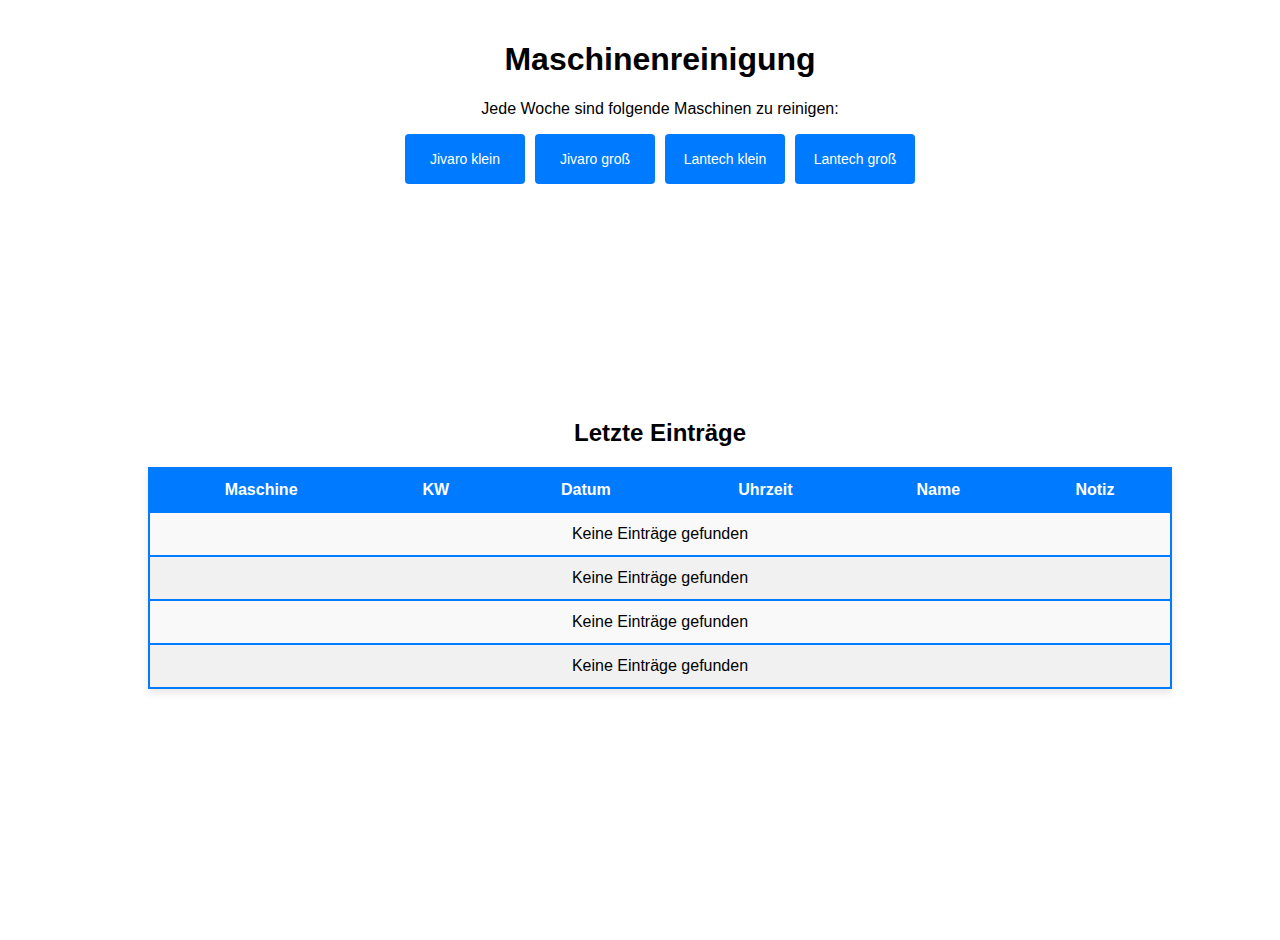
<file: index.html>
<!DOCTYPE html>
<html lang="de">
  <head>
    <meta charset="UTF-8" />
    <meta name="viewport" content="width=device-width, initial-scale=1.0" />
    <title>Maschinenreinigung</title>
    <link rel="stylesheet" href="style.css" />
  </head>

  <body>
    <div>
      <h1>Maschinenreinigung</h1>
      <p>Jede Woche sind folgende Maschinen zu reinigen:</p>
    </div>

    <div class="button-container">
      <button onclick="window.location.href='maschine1.html'">
        Jivaro klein
      </button>
      <button onclick="window.location.href='maschine2.html'">
        Jivaro groß
      </button>
      <button onclick="window.location.href='maschine3.html'">
        Lantech klein
      </button>
      <button onclick="window.location.href='maschine4.html'">
        Lantech groß
      </button>
    </div>

    <div class="table-container">
      <h2>Letzte Einträge</h2>
      <table>
        <thead>
          <tr>
            <th>Maschine</th>
            <th>KW</th>
            <th>Datum</th>
            <th>Uhrzeit</th>
            <th>Name</th>
            <th>Notiz</th>
          </tr>
        </thead>
        <tbody id="last-entries">
          <!-- Einträge werden hier per JavaScript eingefügt -->
        </tbody>
      </table>
    </div>

    <script src="hauptseite.js"></script>
  </body>
</html>
</file>
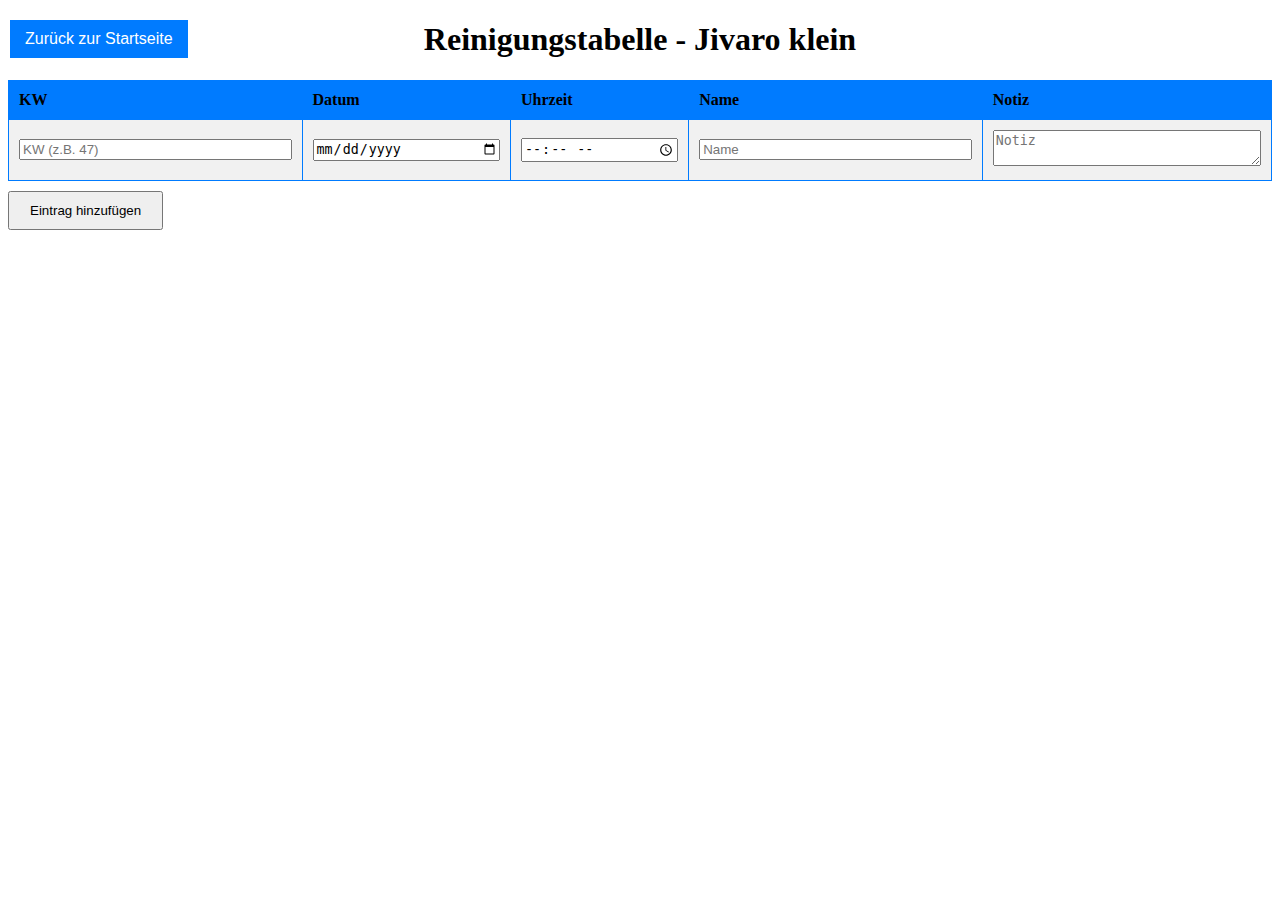
<file: maschine1.html>
<!DOCTYPE html>
<html lang="de">
  <head>
    <meta charset="UTF-8" />
    <meta name="viewport" content="width=device-width, initial-scale=1.0" />
    <title>Jivaro klein</title>
    <link rel="stylesheet" href="maschinen.css" />
  </head>

  <body>
    <button class="zurueck-button" onclick="window.location.href='index.html'">
      Zurück zur Startseite
    </button>

    <h1>Reinigungstabelle - Jivaro klein</h1>
    <table>
      <thead>
        <tr>
          <th>KW</th>
          <th>Datum</th>
          <th>Uhrzeit</th>
          <th>Name</th>
          <th>Notiz</th>
        </tr>
        <tr>
          <td><input type="text" id="kw" placeholder="KW (z.B. 47)" /></td>
          <td><input type="date" id="datum" /></td>
          <td><input type="time" id="uhrzeit" /></td>
          <td><input type="text" id="name" placeholder="Name" /></td>
          <td><textarea id="notiz" placeholder="Notiz"></textarea></td>
        </tr>
      </thead>
      <tbody id="table-body"></tbody>
    </table>
    <button onclick="neueZeile()">Eintrag hinzufügen</button>

    <script src="jivaro_klein.js"></script>
  </body>
</html>
</file>
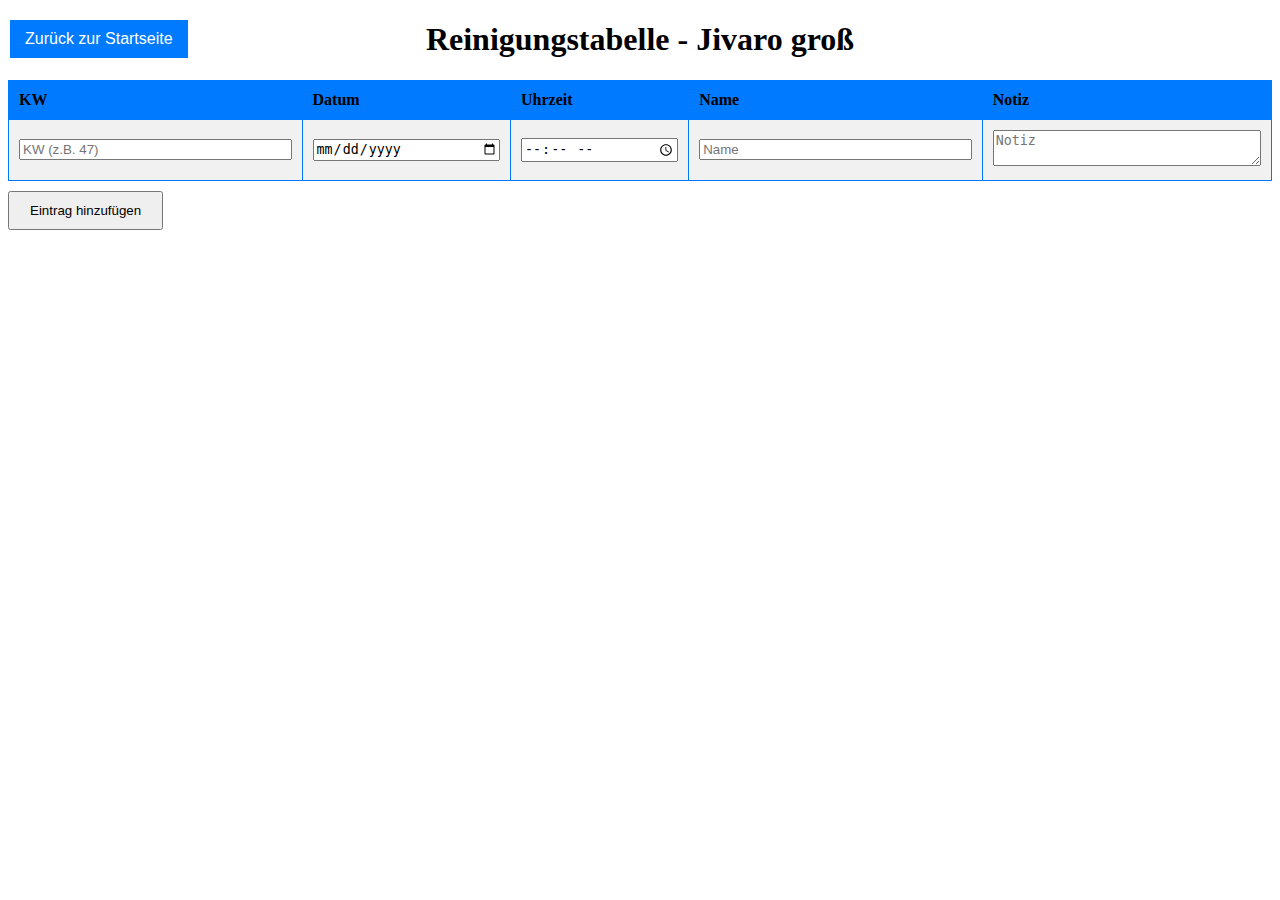
<file: maschine2.html>
<!DOCTYPE html>
<html lang="de">
  <head>
    <meta charset="UTF-8" />
    <meta name="viewport" content="width=device-width, initial-scale=1.0" />
    <title>Jivaro groß</title>
    <link rel="stylesheet" href="maschinen.css" />
  </head>

  <body>
    <button class="zurueck-button" onclick="window.location.href='index.html'">
      Zurück zur Startseite
    </button>

    <h1>Reinigungstabelle - Jivaro groß</h1>
    <table>
      <thead>
        <tr>
          <th>KW</th>
          <th>Datum</th>
          <th>Uhrzeit</th>
          <th>Name</th>
          <th>Notiz</th>
        </tr>
        <tr>
          <td><input type="text" id="kw" placeholder="KW (z.B. 47)" /></td>
          <td><input type="date" id="datum" /></td>
          <td><input type="time" id="uhrzeit" /></td>
          <td><input type="text" id="name" placeholder="Name" /></td>
          <td><textarea id="notiz" placeholder="Notiz"></textarea></td>
        </tr>
      </thead>
      <tbody id="table-body">
        <!-- Neue Zeilen werden hier eingefügt -->
      </tbody>
    </table>
    <button onclick="neueZeile()">Eintrag hinzufügen</button>

    <script src="jivaro_gross.js"></script>
  </body>
</html>
</file>
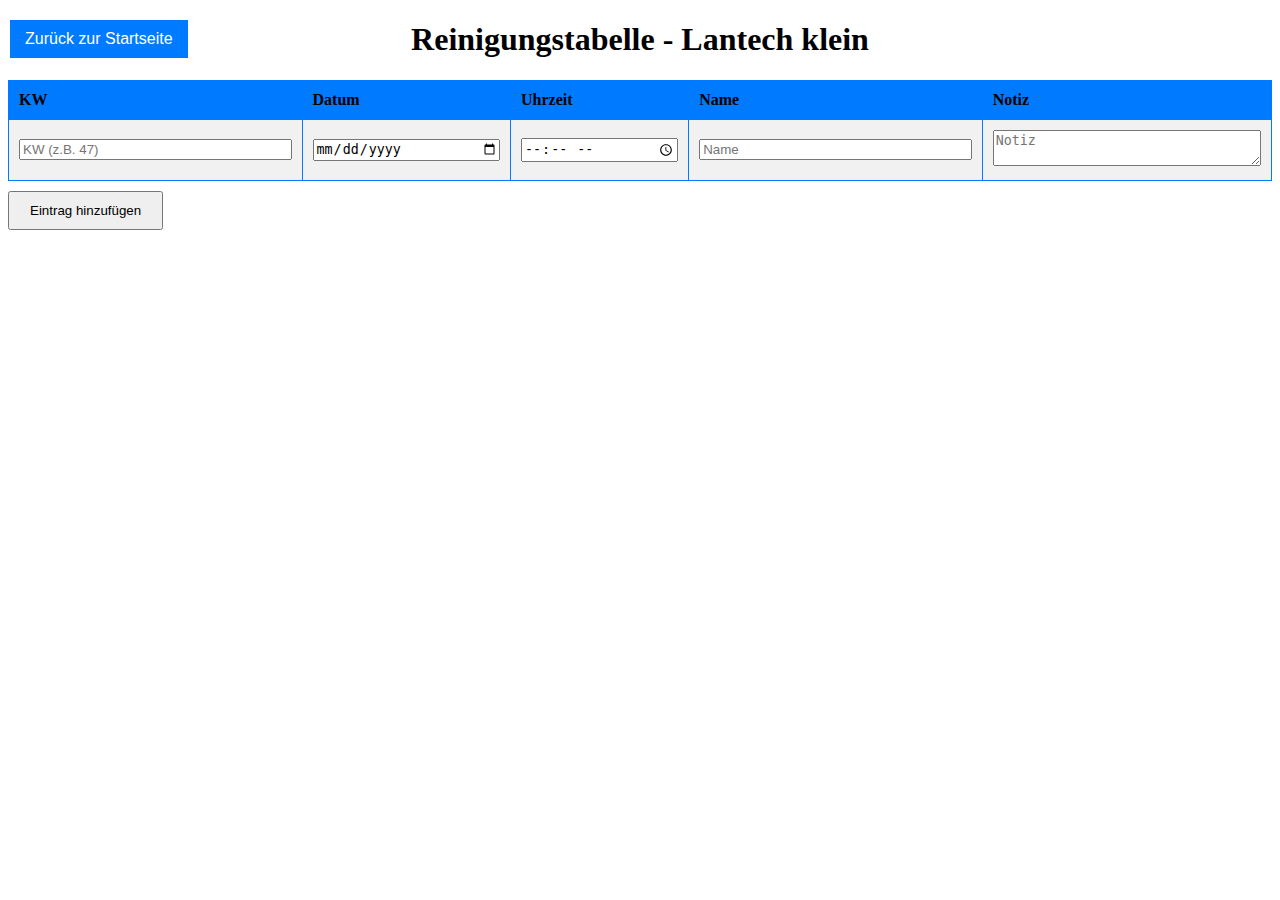
<file: maschine3.html>
<!DOCTYPE html>
<html lang="de">
  <head>
    <meta charset="UTF-8" />
    <meta name="viewport" content="width=device-width, initial-scale=1.0" />
    <title>Lantech klein</title>
    <link rel="stylesheet" href="maschinen.css" />
  </head>

  <body>
    <button class="zurueck-button" onclick="window.location.href='index.html'">
      Zurück zur Startseite
    </button>

    <h1>Reinigungstabelle - Lantech klein</h1>
    <table>
      <thead>
        <tr>
          <th>KW</th>
          <th>Datum</th>
          <th>Uhrzeit</th>
          <th>Name</th>
          <th>Notiz</th>
        </tr>
        <tr>
          <td><input type="text" id="kw" placeholder="KW (z.B. 47)" /></td>
          <td><input type="date" id="datum" /></td>
          <td><input type="time" id="uhrzeit" /></td>
          <td><input type="text" id="name" placeholder="Name" /></td>
          <td><textarea id="notiz" placeholder="Notiz"></textarea></td>
        </tr>
      </thead>
      <tbody id="table-body">
        <!-- Neue Zeilen werden hier eingefügt -->
      </tbody>
    </table>
    <button onclick="neueZeile()">Eintrag hinzufügen</button>

    <script src="lantech_klein.js"></script>
  </body>
</html>
</file>
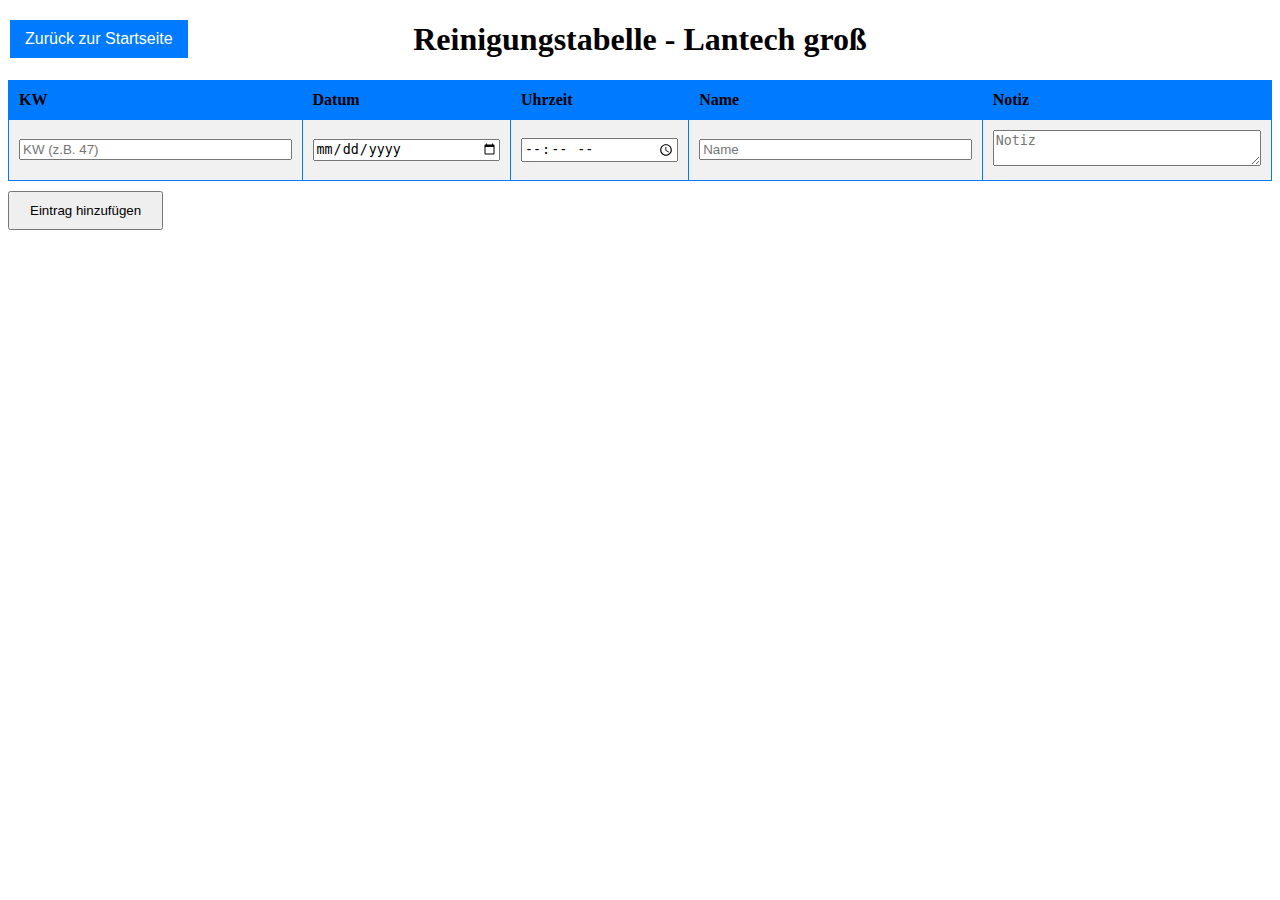
<file: maschine4.html>
<!DOCTYPE html>
<html lang="de">
  <head>
    <meta charset="UTF-8" />
    <meta name="viewport" content="width=device-width, initial-scale=1.0" />
    <title>Lantech großw</title>
    <link rel="stylesheet" href="maschinen.css" />
  </head>

  <body>
    <button class="zurueck-button" onclick="window.location.href='index.html'">
      Zurück zur Startseite
    </button>

    <h1>Reinigungstabelle - Lantech groß</h1>
    <table>
      <thead>
        <tr>
          <th>KW</th>
          <th>Datum</th>
          <th>Uhrzeit</th>
          <th>Name</th>
          <th>Notiz</th>
        </tr>
        <tr>
          <td><input type="text" id="kw" placeholder="KW (z.B. 47)" /></td>
          <td><input type="date" id="datum" /></td>
          <td><input type="time" id="uhrzeit" /></td>
          <td><input type="text" id="name" placeholder="Name" /></td>
          <td><textarea id="notiz" placeholder="Notiz"></textarea></td>
        </tr>
      </thead>
      <tbody id="table-body">
        <!-- Neue Zeilen werden hier eingefügt -->
      </tbody>
    </table>
    <button onclick="neueZeile()">Eintrag hinzufügen</button>

    <script src="lantech_gross.js"></script>
  </body>
</html>
</file>
<file: style.css>
body {
  width: 100%;
  height: 100vh;
  margin: 0;
  padding: 20px;
  font-family: Arial, sans-serif; /* Schrifteinstellung */
}

h1,
h2,
p {
  text-align: center;
}

.button-container {
  display: flex;
  flex-wrap: wrap;
  gap: 10px;
  justify-content: center;
}

button {
  width: 120px;
  height: 50px;
  font-size: 16px; /* Größere Schrift für Buttons */
  cursor: pointer; /* Handcursor für Klickbarkeit */
}

.table-container {
  display: flex;
  justify-content: center;
  align-items: center;
  height: 80vh; /* Tabellenbereich innerhalb der Seite */
  margin: 0 auto;
  flex-direction: column; /* Zeigt die Tabelle unter dem <h2> */
}

table {
  width: 80%; /* Passt die Breite der Tabelle an */
  border-collapse: collapse; /* Verhindert doppelte Ränder */
  box-shadow: 0px 4px 8px rgba(0, 0, 0, 0.1); /* Fügt einen leichten Schatten um die Tabelle hinzu */
}

th,
td {
  border: 2px solid #007bff; /* Blaue Ränder für Zellen */
  padding: 12px 15px; /* Mehr Abstand in den Zellen */
  text-align: center; /* Zelleninhalt zentrieren */
}

th {
  background-color: #007bff; /* Blaue Hintergrundfarbe für die Spaltenüberschriften */
  color: white; /* Weiße Schrift für die Kopfzeilen */
  font-weight: bold; /* Fettgedruckte Schrift für die Kopfzeilen */
}

td {
  background-color: #f9f9f9; /* Heller Hintergrund für die Datenzellen */
}

tr:nth-child(even) td {
  background-color: #f1f1f1; /* Abwechselnde Zeilenfarben für bessere Lesbarkeit */
}

tr:hover td {
  background-color: #e9f3ff; /* Farbänderung bei Hover über eine Zeile */
}

button {
  background-color: #007bff; /* Blaue Buttons */
  color: white;
  border: none;
  padding: 8px 16px;
  cursor: pointer;
  font-size: 14px;
  border-radius: 4px;
}

button:hover {
  background-color: #0056b3; /* Dunklerer Blauton bei Hover */
}
</file>
<file: maschinen.css>
<style>
        body {
            font-family: Arial, sans-serif; /* Schrifteinstellung */
         }
        
        h1 {
            text-align: center;
        }
        table {
            width: 100%;
            border-collapse: collapse;
        }
        th, td {
            border: 1px solid #007bff;
            padding: 10px;
            text-align: left;
        }
        th {
            background-color: #007bff;
        }
        td {
            background-color: #f9f9f9; /* Heller Hintergrund für die Datenzellen */
          }
        tr:nth-child(even) td {
            background-color: #f1f1f1; /* Abwechselnde Zeilenfarben für bessere Lesbarkeit */
          }
          
        tr:hover td {
            background-color: #e9f3ff; /* Farbänderung bei Hover über eine Zeile */
          }
        input, textarea {
            width: 100%;
            box-sizing: border-box;
        }
        button {
            padding: 10px 20px;
            margin-top: 10px;
        }

        .zurueck-button {
            position: fixed;
            top: 10px;
            left: 10px;
            background-color: #007bff;
            color: white;
            border: none;
            padding: 10px 15px;
            cursor: pointer;
            font-size: 16px;
        }
        
        .zurueck-button:hover {
            background-color: #0056b3;
        }

         
    </style>
</file>
